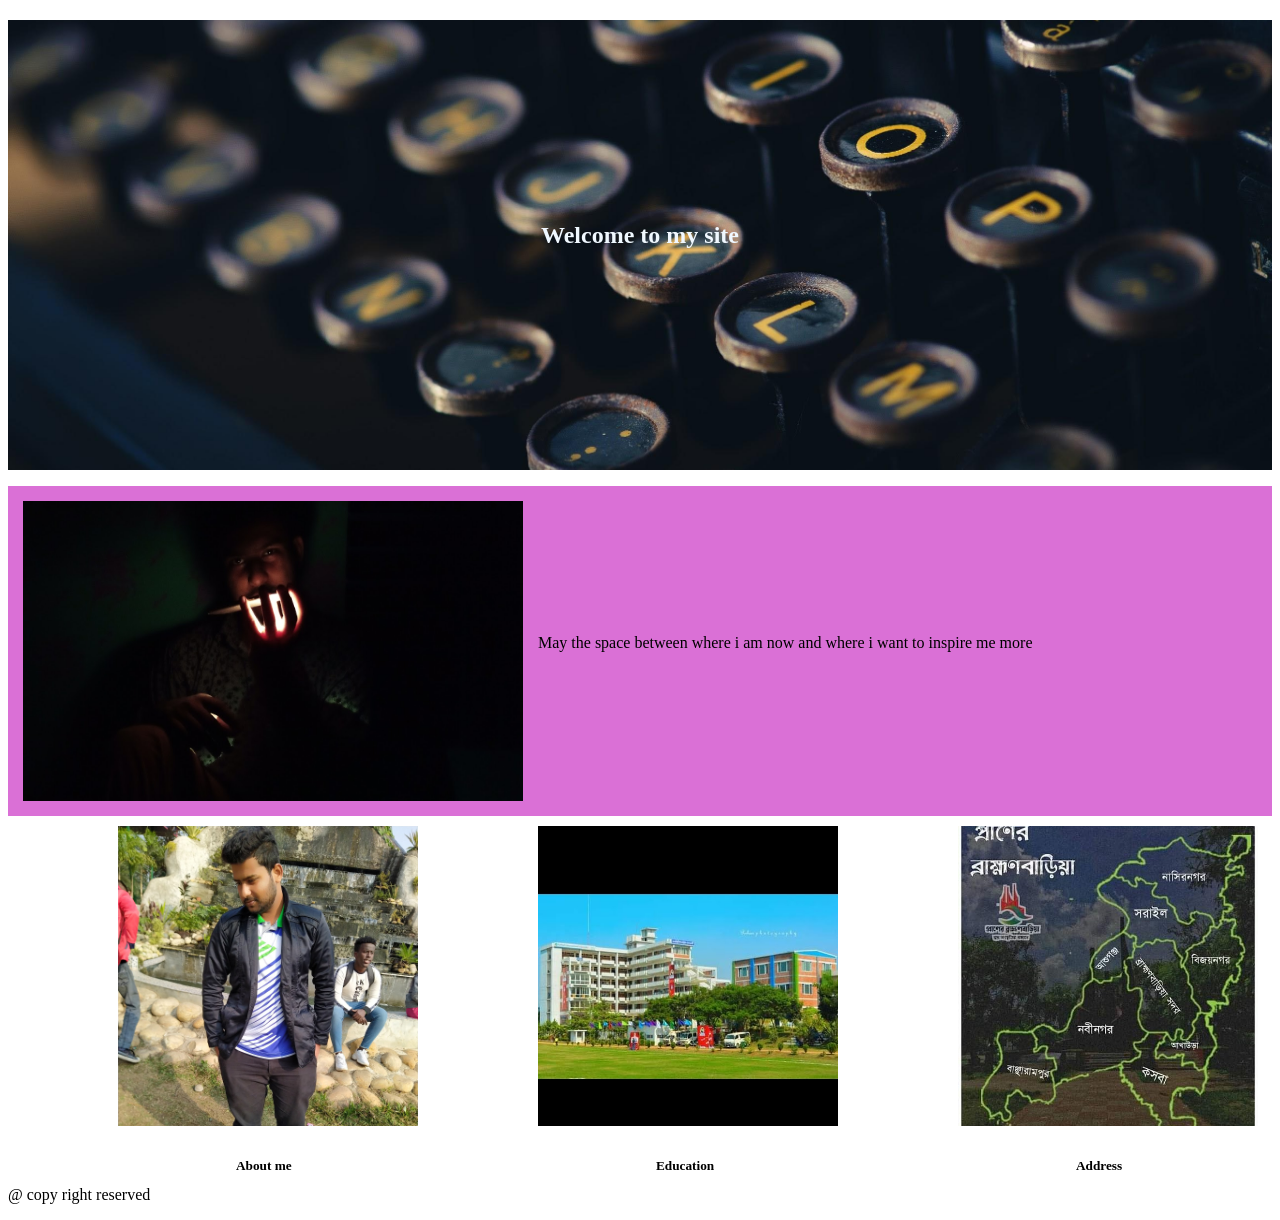
<file: index.html>
<!DOCTYPE html>
<html lang="en">

<head>
  <meta charset="UTF-8">
  <meta http-equiv="X-UA-Compatible" content="IE=edge">
  <meta name="viewport" content="width=device-width, initial-scale=1.0">
  <title>Raihan Uddin Tuhin</title>
  <link rel="stylesheet" href="style.css">
</head>

<body>

  <section class="welcome">
    <h2>Welcome to my site</h2>
  </section>
  <section class="middle">
    <img src="images/profile.jpg" alt="">

    <p id="lekha">May the space between where i am now and where i want to inspire me more</p>

  </section>
  <section class="end">

    <div id="about">
      <div class="image"><img src="images/tuhin2.jpg" alt="">
      </div>
      <h5>About me</h5>
    </div>


    <div id="education">
      <div class="image"><img src="images/diu.jpg" alt="">
      </div>
      <h5 id="text">Education</h5>
    </div>

    <div id="bb">
      <div class="image"><img src="images/bb.jpg" alt="">
      </div>
      <h5>Address</h5>
    </div>

  </section>
  <footer>
    <p>@ copy right reserved</p>
  </footer>

</body>

</html>
</file>
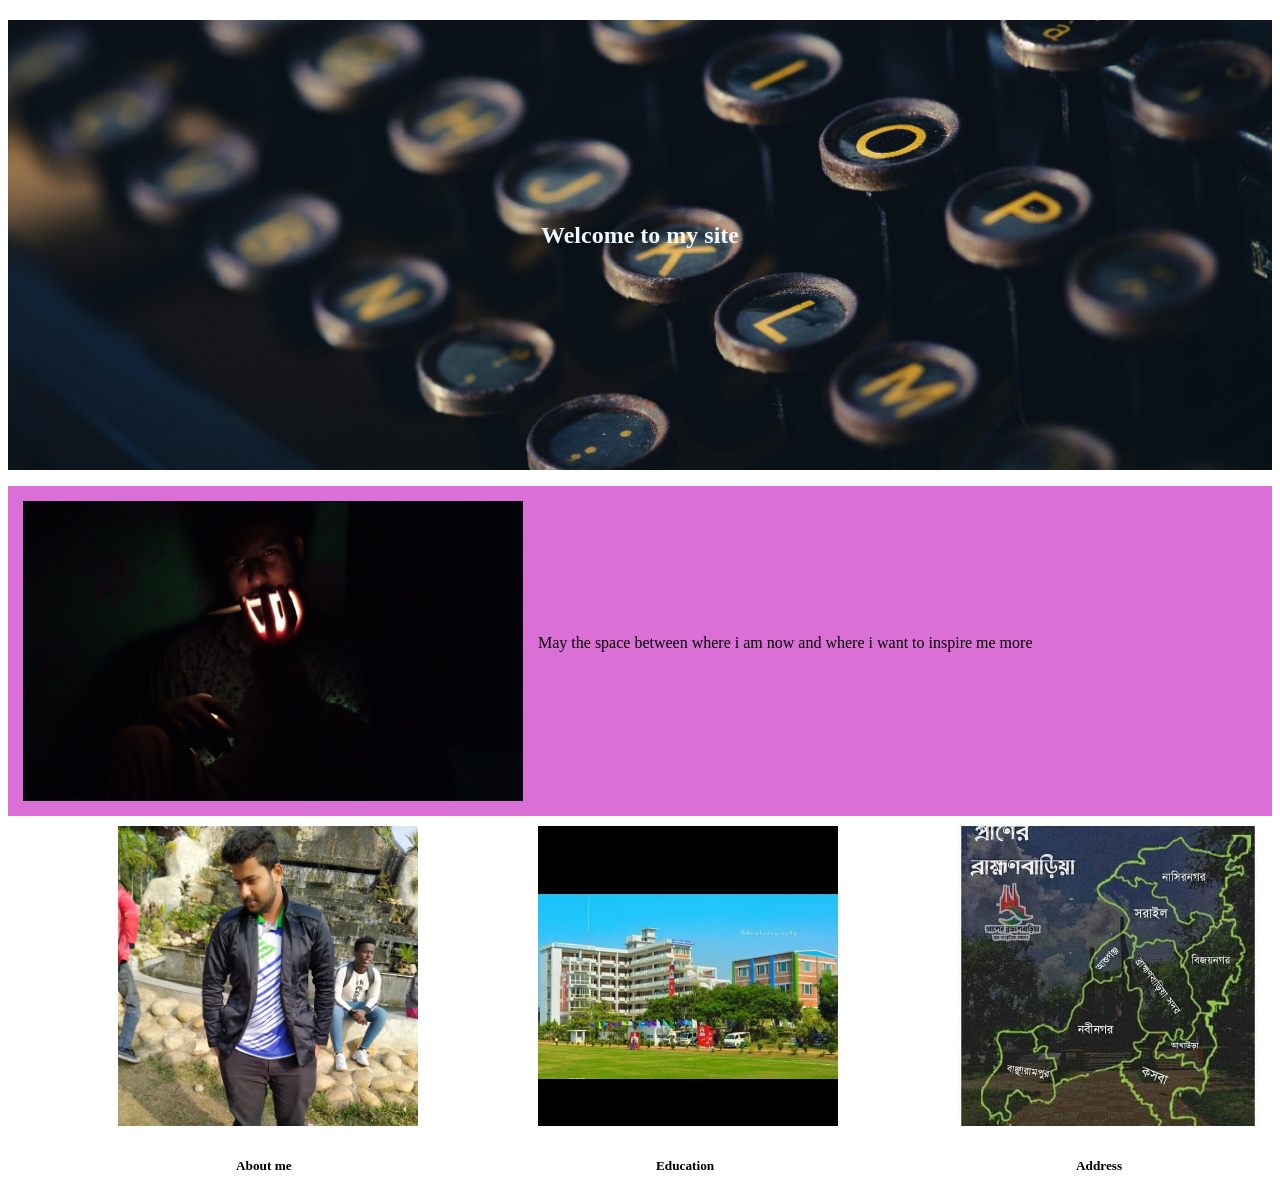
<file: profile/index.html>
<!DOCTYPE html>
<html lang="en">
<head>
    <meta charset="UTF-8">
    <meta http-equiv="X-UA-Compatible" content="IE=edge">
    <meta name="viewport" content="width=device-width, initial-scale=1.0">
    <title>Raihan Uddin Tuhin</title>
    <link rel="stylesheet" href="style.css">
</head>
<body>

    <section class="welcome">
        <h2>Welcome to my site</h2>
    </section>
    <section class="middle">
            <img src="images/profile.jpg" alt="">
        
            <p id="lekha">May the space between where i am now and where i want to inspire me more</p>
        
    </section>
    <section class="end">

        <div id="about" >
      <div class="image"><img src="images/tuhin2.jpg" alt="">
        </div>
        <h5>About me</h5>
        </div>


        <div  id="education">
            <div class="image"><img src="images/diu.jpg" alt="">
              </div>
              <h5 id="text">Education</h5>
              </div>
      
              <div id="bb">
                <div class="image"><img src="images/bb.jpg" alt="">
                  </div>
                  <h5>Address</h5>
                  </div>
          
    </section>
    
</body>
</html>
</file>
<file: style.css>
.welcome{
    background-image: url(images/bg.jpg);
    background-size: cover;
    background-position: center;
    width: 100%;
    height: 50vh;
    text-align: center;
    margin-bottom: 10px ;
}
.welcome h2{
    color: aliceblue;
    position: relative;
    top: 45%;
}
.middle{
    background-color: orchid;
    position: relative;
    height: 330px;
    

}
.middle img {
    height: 300px;
    width: 500px;
    padding: 15px;
    float: left;
}
#lekha{
    position: relative;
    top: 45%;
    margin-right: 20px;
   
}

@media screen and (max-width:700px) {
    .middle{
        height: 380px;
    }
    #lekha{
        top: 0%;
        padding-left: 20px;
    }
}

.image{
     width: 300px;
     height: 300px;
    margin: 10px;     
}

.image img{
    width: 100%;
    height: 100%;
}

.end h5{

position: relative;
left: 40%;
top:  10px;
}
#about{
    margin-left: 100px;
    float: left;
}
#education{
    margin-left: 100px;
    float: left;
}
#bb{
    margin-left: 100px;
    float: left;
}
</file>
<file: profile/style.css>
.welcome{
    background-image: url(images/bg.jpg);
    background-size: cover;
    background-position: center;
    width: 100%;
    height: 50vh;
    text-align: center;
    margin-bottom: 10px ;
}
.welcome h2{
    color: aliceblue;
    position: relative;
    top: 45%;
}
.middle{
    background-color: orchid;
    position: relative;
    height: 330px;
    

}
.middle img {
    height: 300px;
    width: 500px;
    padding: 15px;
    float: left;
}
#lekha{
    position: relative;
    top: 45%;
    margin-right: 20px;
   
}

@media screen and (max-width:700px) {
    .middle{
        height: 380px;
    }
    #lekha{
        top: 0%;
        padding-left: 20px;
    }
}

.image{
     width: 300px;
     height: 300px;
    margin: 10px;     
}

.image img{
    width: 100%;
    height: 100%;
}

.end h5{

position: relative;
left: 40%;
top:  10px;
}
#about{
    margin-left: 100px;
    float: left;
}
#education{
    margin-left: 100px;
    float: left;
}
#bb{
    margin-left: 100px;
    float: left;
}
</file>
